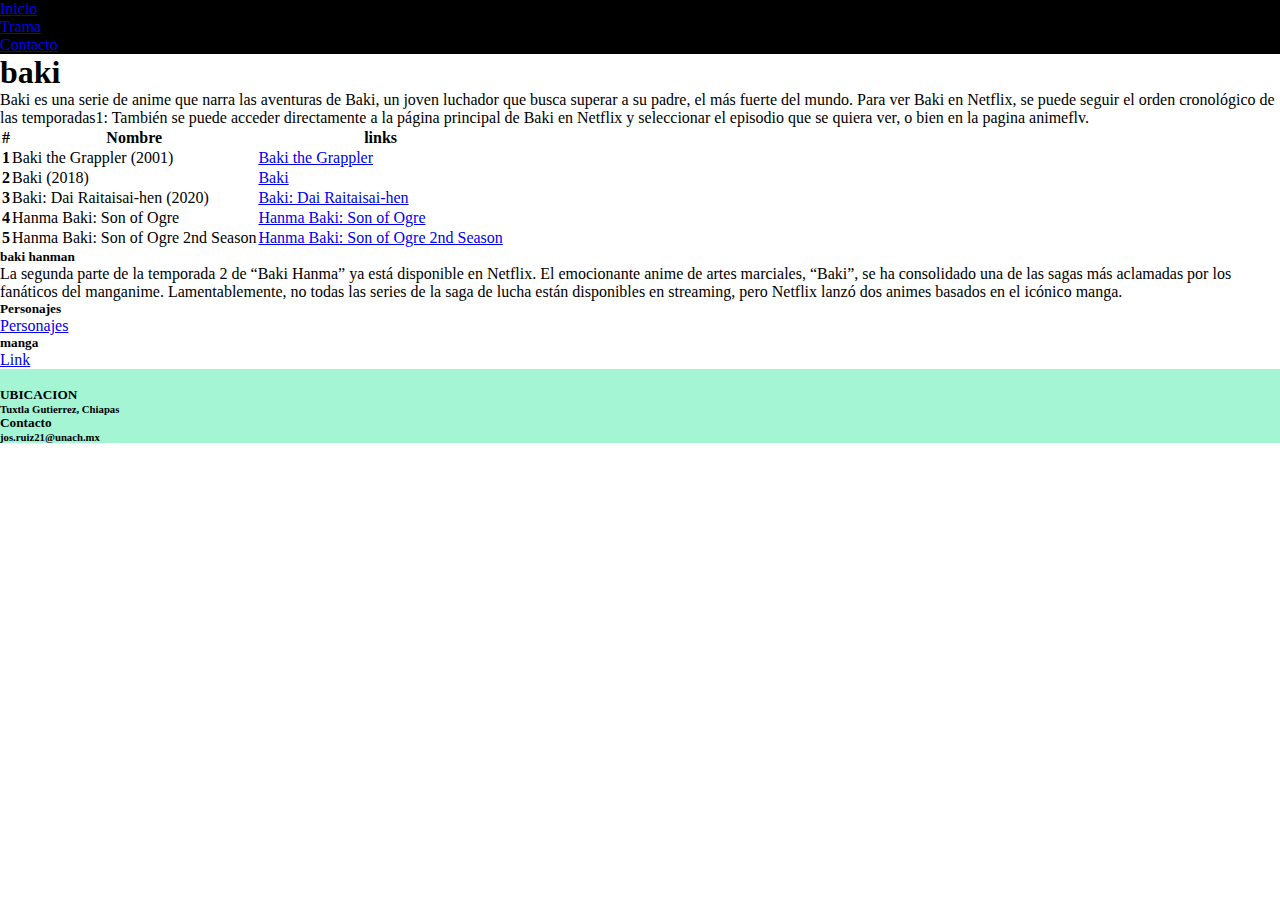
<file: practica9/index.html>
<!DOCTYPE html>
<html lang="en">
<head>
    <meta charset="UTF-8">
    <meta name="viewport" content="width=device-width, initial-scale=1.0">
    <link rel="stylesheet" href="css/style.css">
    <title>practica 9</title>
    <!--Bootstrap CSS-->
    <link href="https://cdn.jsdelivr.net/npm/bootstrap@5.3.2/dist/css/bootstrap.min.css" rel="stylesheet" integrity="sha384-T3c6CoIi6uLrA9TneNEoa7RxnatzjcDSCmG1MXxSR1GAsXEV/Dwwykc2MPK8M2HN" crossorigin="anonymous">
</head>
<body>
    <header>
        <nav>
            <ul class="nav justify-content-end">
                <li class="nav-item">
                    <a class="nav-link active" href="index.html">Inicio</a>
                </li>
                <li class="nav-item">
                    <a class="nav-link" href="TRAMA.html">Trama</a>
                </li>
                <li class="nav-item">
                    <a class="nav-link active" href="contacto.html" tabindex="-1" aria-active="true">Contacto</a>
                </li>
            </ul>
        </nav>
    </header>
    <article>
        <div class="container">
            <h1>baki</h1>
            <p>Baki es una serie de anime que narra las aventuras de Baki, un joven luchador que busca superar a su padre, el más fuerte del mundo. Para ver Baki en Netflix, se puede seguir el orden cronológico de las temporadas1:
            También se puede acceder directamente a la página principal de Baki en Netflix y seleccionar el episodio que se quiera ver, o bien en la pagina animeflv.</p>
        </div>
    </article>
        <table class="table">
            <thead class="thead-dark">
                <tr>
                    <th scope="col">#</th>
                    <th scope="col">Nombre</th>
                    <th scope="col">links</th>
                </tr>
            </thead>
            <tbody>
                <tr>
                    <th scope="row">1</th>
                    <td>Baki the Grappler (2001)</td>
                    <td><a href="https://www3.animeflv.net/anime/grappler-baki-saidai-tournament-hen" class="card-link">Baki the Grappler</a></td>
                </tr>
                <tr>
                    <th scope="row">2</th>
                    <td>Baki (2018)</td>
                    <td><a href="https://www3.animeflv.net/anime/baki-2018" class="card-link">Baki</a></td>
                </tr>
                <tr>
                    <th scope="row">3</th>
                    <td>Baki: Dai Raitaisai-hen (2020)</td>
                    <td><a href="https://www3.animeflv.net/anime/baki-dai-reitaisaihen" class="card-link">Baki: Dai Raitaisai-hen</a></td>
                </tr>
                <tr>
                    <th scope="row">4</th>
                    <td>Hanma Baki: Son of Ogre</td>
                    <td><a href="https://www3.animeflv.net/anime/hanma-baki-son-of-ogre" class="card-link">Hanma Baki: Son of Ogre</a></td>
                </tr>
                <tr>
                    <th scope="row">5</th>
                    <td>Hanma Baki: Son of Ogre 2nd Season</td>
                    <td><a href="https://www3.animeflv.net/anime/hanma-baki-son-of-ogre-2nd-season" class="card-link">Hanma Baki: Son of Ogre 2nd Season</a></td>
                </tr>
            </tbody>
        </table>
        <div class="row">
            <div class="col-4">
                <div class="card-body">
                    <h5 class="card-title">baki hanman</h5>
                    <p class="card-text">La segunda parte de la temporada 2 de “Baki Hanma” 
                        ya está disponible en Netflix. El emocionante anime de artes marciales, 
                        “Baki”, se ha consolidado una de las sagas más aclamadas por los fanáticos
                        del manganime. Lamentablemente, no todas las series de la saga de lucha están 
                        disponibles en streaming, pero Netflix lanzó dos animes basados en el icónico 
                        manga.
                        </p>
                </div>
            </div>
            <div class="col-4">
                <div class="card-body">
                    <h5 class="card-title">Personajes</h5>
                    <a href="https://baki.fandom.com/wiki/List_of_characters" class="card-link">Personajes</a>
                </div>
            </div>
            <div class="col-4">
                <div class="card-body">
                    <h5 class="card-title">manga</h5>
                    <a href="https://mangalatino.com/serie/baki-dou" class="card-link">Link</a>
                </div>
            </div>
        </div>
    </article>
    <footer>
        <br>
        <div class="row">
        <div class="col">
            <h5 class="card-title">UBICACION</h5>
            <h6 class="card-subtitle mb-2 text-muted">Tuxtla Gutierrez, Chiapas</h6>
        </div>
        <div class="col">
            <h5 class="card-title">Contacto</h5>
            <h6 class="card-subtitle mb-2 text-muted">jos.ruiz21@unach.mx</h6>
        </div>
    </div>
    </footer>
    <!--Bootstrap JS-->
    <script src="https://cdn.jsdelivr.net/npm/bootstrap@5.3.2/dist/js/bootstrap.bundle.min.js" integrity="sha384-C6RzsynM9kWDrMNeT87bh95OGNyZPhcTNXj1NW7RuBCsyN/o0jlpcV8Qyq46cDfL" crossorigin="anonymous"></script>
    <script src="https://cdn.jsdelivr.net/npm/@popperjs/core@2.11.8/dist/umd/popper.min.js" integrity="sha384-I7E8VVD/ismYTF4hNIPjVp/Zjvgyol6VFvRkX/vR+Vc4jQkC+hVqc2pM8ODewa9r" crossorigin="anonymous"></script>
<script src="https://cdn.jsdelivr.net/npm/bootstrap@5.3.2/dist/js/bootstrap.min.js" integrity="sha384-BBtl+eGJRgqQAUMxJ7pMwbEyER4l1g+O15P+16Ep7Q9Q+zqX6gSbd85u4mG4QzX+" crossorigin="anonymous"></script>

</body>
</html>
</file>
<file: practica9/css/style.css>
*{
    padding: 0;
    margin: 0;
}
footer{
    background-color: rgb(164, 245, 212);
}
nav{
    background-color: rgb(0, 0, 0);
}
</file>
